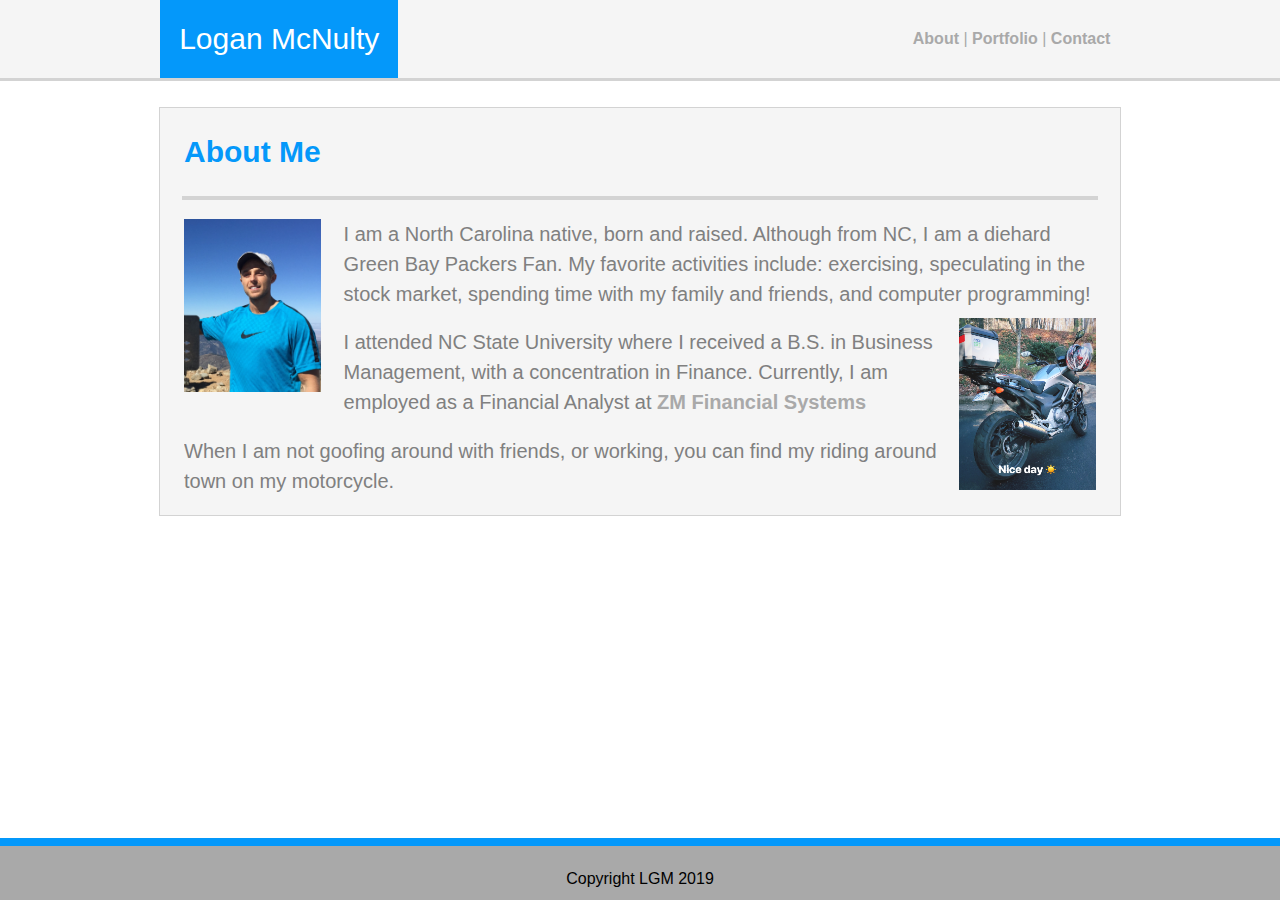
<file: index.html>
<!DOCTYPE HTML>
<html>
<head>
  <meta name="viewport" content="width=device-width, initial-scale=1.0" charset="UTF-8">
  <title>Logan's Portfolio</title>
  <link rel="stylesheet" type="text/css" href="css/reset.css">
  <link rel="stylesheet" type="text/css" href="css/style.css">
</head>

<body>

    <header>
        <div class="name_links">
            <div class="myname">Logan McNulty</div>
                <div class="about_port_contact">
                    <a href="index.html">About</a> | 
                    <a href="portfolio.html" target ="_blank">Portfolio</a> | 
                    <a href="contact.html" target="_blank">Contact</a>
                </div>
        </div>  
    </header>

    <section class = "main_content">
        <h1>About Me</h1>
        <hr>
            <article>
                <img id ="profile_pic" src="images/Mountain_Pic.jpg">
                <p id ="p1">I am a North Carolina native, born and raised. Although from NC, I am a diehard Green Bay Packers Fan. My favorite activities include: exercising, speculating in the stock market, spending time with my family and friends, and computer programming!</p>
                <img id="honda" src="images/bike.jpg">
                <P>I attended NC State University where I received a B.S. in Business Management, with a concentration in Finance. Currently, I am employed as a Financial Analyst at <a href="https://w3.zmfs.com" target="_blank">ZM Financial Systems</a></p>
                <p>When I am not goofing around with friends, or working, you can find my riding around town on my motorcycle.</p>
            </article>
    </section>

<footer>Copyright LGM 2019</footer>

</body>

</html>

<!-- Essentially, the largest file is the primary target file on Github website repository-->

<!-- Adding comments to fix the bug where if .css is larger than html then html is not recognized  -->
<!-- Adding comments to fix the bug where if .css is larger than html then html is not recognized  -->
<!-- Adding comments to fix the bug where if .css is larger than html then html is not recognized  -->
<!-- Adding comments to fix the bug where if .css is larger than html then html is not recognized  -->
<!-- Adding comments to fix the bug where if .css is larger than html then html is not recognized  -->
<!-- Adding comments to fix the bug where if .css is larger than html then html is not recognized  -->
<!-- Adding comments to fix the bug where if .css is larger than html then html is not recognized  -->
<!-- Adding comments to fix the bug where if .css is larger than html then html is not recognized  -->
<!-- Adding comments to fix the bug where if .css is larger than html then html is not recognized  -->
<!-- Adding comments to fix the bug where if .css is larger than html then html is not recognized  -->
<!-- Adding comments to fix the bug where if .css is larger than html then html is not recognized  -->
<!-- Adding comments to fix the bug where if .css is larger than html then html is not recognized  -->
<!-- Adding comments to fix the bug where if .css is larger than html then html is not recognized  -->
<!-- Adding comments to fix the bug where if .css is larger than html then html is not recognized  -->
<!-- Adding comments to fix the bug where if .css is larger than html then html is not recognized  --><!-- Adding comments to fix the bug where if .css is larger than html then html is not recognized  -->
<!-- Adding comments to fix the bug where if .css is larger than html then html is not recognized  -->
<!-- Adding comments to fix the bug where if .css is larger than html then html is not recognized  -->
<!-- Adding comments to fix the bug where if .css is larger than html then html is not recognized  -->
<!-- Adding comments to fix the bug where if .css is larger than html then html is not recognized  -->
<!-- Adding comments to fix the bug where if .css is larger than html then html is not recognized  -->
<!-- Adding comments to fix the bug where if .css is larger than html then html is not recognized  -->
<!-- Adding comments to fix the bug where if .css is larger than html then html is not recognized  -->
<!-- Essentially, the largest file is the primary targets file on Github website repository-->
<!-- Adding comments to fix the bug where if .css is larger than html then html is not recognized  -->
<!-- Adding comments to fix the bug where if .css is larger than html then html is not recognized  -->
<!-- Adding comments to fix the bug where if .css is larger than html then html is not recognized  -->
<!-- Adding comments to fix the bug where if .css is larger than html then html is not recognized  -->
<!-- Adding comments to fix the bug where if .css is larger than html then html is not recognized  -->
<!-- Adding comments to fix the bug where if .css is larger than html then html is not recognized  -->
<!-- Adding comments to fix the bug where if .css is larger than html then html is not recognized  -->
<!-- Adding comments to fix the bug where if .css is larger than html then html is not recognized  -->
<!-- Adding comments to fix the bug where if .css is larger than html then html is not recognized  -->
<!-- Adding comments to fix the bug where if .css is larger than html then html is not recognized  -->
<!-- Adding comments to fix the bug where if .css is larger than html then html is not recognized  -->
<!-- Adding comments to fix the bug where if .css is larger than html then html is not recognized  -->
<!-- Adding comments to fix the bug where if .css is larger than html then html is not recognized  -->
<!-- Adding comments to fix the bug where if .css is larger than html then html is not recognized  -->
<!-- Adding comments to fix the bug where if .css is larger than html then html is not recognized  --><!-- Adding comments to fix the bug where if .css is larger than html then html is not recognized  -->
<!-- Adding comments to fix the bug where if .css is larger than html then html is not recognized  -->
<!-- Adding comments to fix the bug where if .css is larger than html then html is not recognized  -->
<!-- Adding comments to fix the bug where if .css is larger than html then html is not recognized  -->
<!-- Adding comments to fix the bug where if .css is larger than html then html is not recognized  -->
<!-- Adding comments to fix the bug where if .css is larger than html then html is not recognized  -->
<!-- Adding comments to fix the bug where if .css is larger than html then html is not recognized  -->
<!-- Adding comments to fix the bug where if .css is larger than html then html is not recognized  -->

<!-- Essentially, the largest file is the primary targets file on Github website repository-->
<!-- Adding comments to fix the bug where if .css is larger than html then html is not recognized  -->
<!-- Adding comments to fix the bug where if .css is larger than html then html is not recognized  -->
<!-- Adding comments to fix the bug where if .css is larger than html then html is not recognized  -->
<!-- Adding comments to fix the bug where if .css is larger than html then html is not recognized  -->
<!-- Adding comments to fix the bug where if .css is larger than html then html is not recognized  -->
<!-- Adding comments to fix the bug where if .css is larger than html then html is not recognized  -->
<!-- Adding comments to fix the bug where if .css is larger than html then html is not recognized  -->
<!-- Adding comments to fix the bug where if .css is larger than html then html is not recognized  -->
<!-- Adding comments to fix the bug where if .css is larger than html then html is not recognized  -->
<!-- Adding comments to fix the bug where if .css is larger than html then html is not recognized  -->
<!-- Adding comments to fix the bug where if .css is larger than html then html is not recognized  -->
<!-- Adding comments to fix the bug where if .css is larger than html then html is not recognized  -->
<!-- Adding comments to fix the bug where if .css is larger than html then html is not recognized  -->
<!-- Adding comments to fix the bug where if .css is larger than html then html is not recognized  -->
<!-- Adding comments to fix the bug where if .css is larger than html then html is not recognized  --><!-- Adding comments to fix the bug where if .css is larger than html then html is not recognized  -->
<!-- Adding comments to fix the bug where if .css is larger than html then html is not recognized  -->
<!-- Adding comments to fix the bug where if .css is larger than html then html is not recognized  -->
<!-- Adding comments to fix the bug where if .css is larger than html then html is not recognized  -->
<!-- Adding comments to fix the bug where if .css is larger than html then html is not recognized  -->
<!-- Adding comments to fix the bug where if .css is larger than html then html is not recognized  -->
<!-- Adding comments to fix the bug where if .css is larger than html then html is not recognized  -->
<!-- Adding comments to fix the bug where if .css is larger than html then html is not recognized  -->

<!-- Essentially, the largest file is the primary targets file on Github website repository-->
<!-- Adding comments to fix the bug where if .css is larger than html then html is not recognized  -->
<!-- Adding comments to fix the bug where if .css is larger than html then html is not recognized  -->
<!-- Adding comments to fix the bug where if .css is larger than html then html is not recognized  -->
<!-- Adding comments to fix the bug where if .css is larger than html then html is not recognized  -->
<!-- Adding comments to fix the bug where if .css is larger than html then html is not recognized  -->
<!-- Adding comments to fix the bug where if .css is larger than html then html is not recognized  -->
<!-- Adding comments to fix the bug where if .css is larger than html then html is not recognized  -->
<!-- Adding comments to fix the bug where if .css is larger than html then html is not recognized  -->
<!-- Adding comments to fix the bug where if .css is larger than html then html is not recognized  -->
<!-- Adding comments to fix the bug where if .css is larger than html then html is not recognized  -->
<!-- Adding comments to fix the bug where if .css is larger than html then html is not recognized  -->
<!-- Adding comments to fix the bug where if .css is larger than html then html is not recognized  -->
<!-- Adding comments to fix the bug where if .css is larger than html then html is not recognized  -->
<!-- Adding comments to fix the bug where if .css is larger than html then html is not recognized  -->
<!-- Adding comments to fix the bug where if .css is larger than html then html is not recognized  --><!-- Adding comments to fix the bug where if .css is larger than html then html is not recognized  -->
<!-- Adding comments to fix the bug where if .css is larger than html then html is not recognized  -->
<!-- Adding comments to fix the bug where if .css is larger than html then html is not recognized  -->
<!-- Adding comments to fix the bug where if .css is larger than html then html is not recognized  -->
<!-- Adding comments to fix the bug where if .css is larger than html then html is not recognized  -->
<!-- Adding comments to fix the bug where if .css is larger than html then html is not recognized  -->
<!-- Adding comments to fix the bug where if .css is larger than html then html is not recognized  -->
<!-- Adding comments to fix the bug where if .css is larger than html then html is not recognized  -->

<!-- Essentially, the largest file is the primary targets file on Github website repository-->
<!-- Adding comments to fix the bug where if .css is larger than html then html is not recognized  -->
<!-- Adding comments to fix the bug where if .css is larger than html then html is not recognized  -->
<!-- Adding comments to fix the bug where if .css is larger than html then html is not recognized  -->
<!-- Adding comments to fix the bug where if .css is larger than html then html is not recognized  -->
<!-- Adding comments to fix the bug where if .css is larger than html then html is not recognized  -->
<!-- Adding comments to fix the bug where if .css is larger than html then html is not recognized  -->
<!-- Adding comments to fix the bug where if .css is larger than html then html is not recognized  -->
<!-- Adding comments to fix the bug where if .css is larger than html then html is not recognized  -->
<!-- Adding comments to fix the bug where if .css is larger than html then html is not recognized  -->
<!-- Adding comments to fix the bug where if .css is larger than html then html is not recognized  -->
<!-- Adding comments to fix the bug where if .css is larger than html then html is not recognized  -->
<!-- Adding comments to fix the bug where if .css is larger than html then html is not recognized  -->
<!-- Adding comments to fix the bug where if .css is larger than html then html is not recognized  -->
<!-- Adding comments to fix the bug where if .css is larger than html then html is not recognized  -->
<!-- Adding comments to fix the bug where if .css is larger than html then html is not recognized  --><!-- Adding comments to fix the bug where if .css is larger than html then html is not recognized  -->
<!-- Adding comments to fix the bug where if .css is larger than html then html is not recognized  -->
<!-- Adding comments to fix the bug where if .css is larger than html then html is not recognized  -->
<!-- Adding comments to fix the bug where if .css is larger than html then html is not recognized  -->
<!-- Adding comments to fix the bug where if .css is larger than html then html is not recognized  -->
<!-- Adding comments to fix the bug where if .css is larger than html then html is not recognized  -->
<!-- Adding comments to fix the bug where if .css is larger than html then html is not recognized  -->
<!-- Adding comments to fix the bug where if .css is larger than html then html is not recognized  -->

<!-- Essentially, the largest file is the primary targets file on Github website repository-->
<!-- Adding comments to fix the bug where if .css is larger than html then html is not recognized  -->
<!-- Adding comments to fix the bug where if .css is larger than html then html is not recognized  -->
<!-- Adding comments to fix the bug where if .css is larger than html then html is not recognized  -->
<!-- Adding comments to fix the bug where if .css is larger than html then html is not recognized  -->
<!-- Adding comments to fix the bug where if .css is larger than html then html is not recognized  -->
<!-- Adding comments to fix the bug where if .css is larger than html then html is not recognized  -->
<!-- Adding comments to fix the bug where if .css is larger than html then html is not recognized  -->
<!-- Adding comments to fix the bug where if .css is larger than html then html is not recognized  -->
<!-- Adding comments to fix the bug where if .css is larger than html then html is not recognized  -->
<!-- Adding comments to fix the bug where if .css is larger than html then html is not recognized  -->
<!-- Adding comments to fix the bug where if .css is larger than html then html is not recognized  -->
<!-- Adding comments to fix the bug where if .css is larger than html then html is not recognized  -->
<!-- Adding comments to fix the bug where if .css is larger than html then html is not recognized  -->
<!-- Adding comments to fix the bug where if .css is larger than html then html is not recognized  -->
<!-- Adding comments to fix the bug where if .css is larger than html then html is not recognized  --><!-- Adding comments to fix the bug where if .css is larger than html then html is not recognized  -->
<!-- Adding comments to fix the bug where if .css is larger than html then html is not recognized  -->
<!-- Adding comments to fix the bug where if .css is larger than html then html is not recognized  -->
<!-- Adding comments to fix the bug where if .css is larger than html then html is not recognized  -->
<!-- Adding comments to fix the bug where if .css is larger than html then html is not recognized  -->
<!-- Adding comments to fix the bug where if .css is larger than html then html is not recognized  -->
<!-- Adding comments to fix the bug where if .css is larger than html then html is not recognized  -->
<!-- Adding comments to fix the bug where if .css is larger than html then html is not recognized  -->

<!-- Essentially, the largest file is the primary targets file on Github website repository-->
<!-- Adding comments to fix the bug where if .css is larger than html then html is not recognized  -->
<!-- Adding comments to fix the bug where if .css is larger than html then html is not recognized  -->
<!-- Adding comments to fix the bug where if .css is larger than html then html is not recognized  -->
<!-- Adding comments to fix the bug where if .css is larger than html then html is not recognized  -->
<!-- Adding comments to fix the bug where if .css is larger than html then html is not recognized  -->
<!-- Adding comments to fix the bug where if .css is larger than html then html is not recognized  -->
<!-- Adding comments to fix the bug where if .css is larger than html then html is not recognized  -->
<!-- Adding comments to fix the bug where if .css is larger than html then html is not recognized  -->
<!-- Adding comments to fix the bug where if .css is larger than html then html is not recognized  -->
<!-- Adding comments to fix the bug where if .css is larger than html then html is not recognized  -->
<!-- Adding comments to fix the bug where if .css is larger than html then html is not recognized  -->
<!-- Adding comments to fix the bug where if .css is larger than html then html is not recognized  -->
<!-- Adding comments to fix the bug where if .css is larger than html then html is not recognized  -->
<!-- Adding comments to fix the bug where if .css is larger than html then html is not recognized  -->
<!-- Adding comments to fix the bug where if .css is larger than html then html is not recognized  --><!-- Adding comments to fix the bug where if .css is larger than html then html is not recognized  -->
<!-- Adding comments to fix the bug where if .css is larger than html then html is not recognized  -->
<!-- Adding comments to fix the bug where if .css is larger than html then html is not recognized  -->
<!-- Adding comments to fix the bug where if .css is larger than html then html is not recognized  -->
<!-- Adding comments to fix the bug where if .css is larger than html then html is not recognized  -->
<!-- Adding comments to fix the bug where if .css is larger than html then html is not recognized  -->
<!-- Adding comments to fix the bug where if .css is larger than html then html is not recognized  -->
<!-- Adding comments to fix the bug where if .css is larger than html then html is not recognized  -->

<!-- Essentially, the largest file is the primary targets file on Github website repository-->
<!-- Adding comments to fix the bug where if .css is larger than html then html is not recognized  -->
<!-- Adding comments to fix the bug where if .css is larger than html then html is not recognized  -->
<!-- Adding comments to fix the bug where if .css is larger than html then html is not recognized  -->
<!-- Adding comments to fix the bug where if .css is larger than html then html is not recognized  -->
<!-- Adding comments to fix the bug where if .css is larger than html then html is not recognized  -->
<!-- Adding comments to fix the bug where if .css is larger than html then html is not recognized  -->
<!-- Adding comments to fix the bug where if .css is larger than html then html is not recognized  -->
<!-- Adding comments to fix the bug where if .css is larger than html then html is not recognized  -->
<!-- Adding comments to fix the bug where if .css is larger than html then html is not recognized  -->
<!-- Adding comments to fix the bug where if .css is larger than html then html is not recognized  -->
<!-- Adding comments to fix the bug where if .css is larger than html then html is not recognized  -->
<!-- Adding comments to fix the bug where if .css is larger than html then html is not recognized  -->
<!-- Adding comments to fix the bug where if .css is larger than html then html is not recognized  -->
<!-- Adding comments to fix the bug where if .css is larger than html then html is not recognized  -->
<!-- Adding comments to fix the bug where if .css is larger than html then html is not recognized  --><!-- Adding comments to fix the bug where if .css is larger than html then html is not recognized  -->
<!-- Adding comments to fix the bug where if .css is larger than html then html is not recognized  -->
<!-- Adding comments to fix the bug where if .css is larger than html then html is not recognized  -->
<!-- Adding comments to fix the bug where if .css is larger than html then html is not recognized  -->
<!-- Adding comments to fix the bug where if .css is larger than html then html is not recognized  -->
<!-- Adding comments to fix the bug where if .css is larger than html then html is not recognized  -->
<!-- Adding comments to fix the bug where if .css is larger than html then html is not recognized  -->
<!-- Adding comments to fix the bug where if .css is larger than html then html is not recognized  -->

<!-- Essentially, the largest file is the primary targets file on Github website repository-->
<!-- Adding comments to fix the bug where if .css is larger than html then html is not recognized  -->
<!-- Adding comments to fix the bug where if .css is larger than html then html is not recognized  -->
<!-- Adding comments to fix the bug where if .css is larger than html then html is not recognized  -->
<!-- Adding comments to fix the bug where if .css is larger than html then html is not recognized  -->
<!-- Adding comments to fix the bug where if .css is larger than html then html is not recognized  -->
<!-- Adding comments to fix the bug where if .css is larger than html then html is not recognized  -->
<!-- Adding comments to fix the bug where if .css is larger than html then html is not recognized  -->
<!-- Adding comments to fix the bug where if .css is larger than html then html is not recognized  -->
<!-- Adding comments to fix the bug where if .css is larger than html then html is not recognized  -->
<!-- Adding comments to fix the bug where if .css is larger than html then html is not recognized  -->
<!-- Adding comments to fix the bug where if .css is larger than html then html is not recognized  -->
<!-- Adding comments to fix the bug where if .css is larger than html then html is not recognized  -->
<!-- Adding comments to fix the bug where if .css is larger than html then html is not recognized  -->
<!-- Adding comments to fix the bug where if .css is larger than html then html is not recognized  -->
<!-- Adding comments to fix the bug where if .css is larger than html then html is not recognized  --><!-- Adding comments to fix the bug where if .css is larger than html then html is not recognized  -->
<!-- Adding comments to fix the bug where if .css is larger than html then html is not recognized  -->
<!-- Adding comments to fix the bug where if .css is larger than html then html is not recognized  -->
<!-- Adding comments to fix the bug where if .css is larger than html then html is not recognized  -->
<!-- Adding comments to fix the bug where if .css is larger than html then html is not recognized  -->
<!-- Adding comments to fix the bug where if .css is larger than html then html is not recognized  -->
<!-- Adding comments to fix the bug where if .css is larger than html then html is not recognized  -->
<!-- Adding comments to fix the bug where if .css is larger than html then html is not recognized  -->
</file>
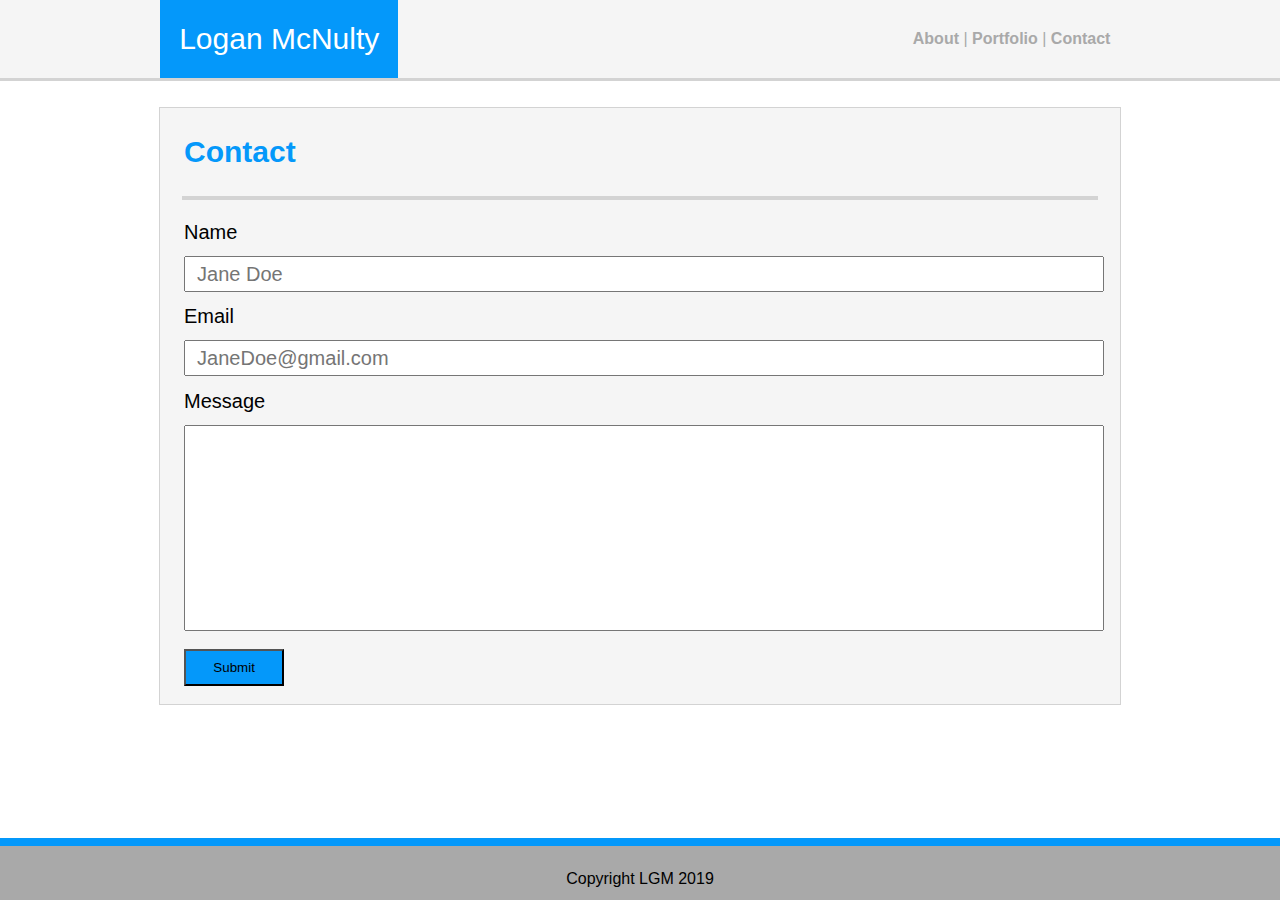
<file: contact.html>
<!DOCTYPE HTML>
<html>
<head>
  <meta name="viewport" content="width=device-width, initial-scale=1.0" charset="UTF-8">
  <title>Logan's Portfolio</title>
  <link rel="stylesheet" type="text/css" href="css/reset.css">
  <link rel="stylesheet" type="text/css" href="css/style.css">
</head>

<body>

    <header>
            <div class="name_links">
                <div class="myname">Logan McNulty</div>
                    <div class="about_port_contact">
                        <a href="index.html">About</a> | 
                        <a href="portfolio.html">Portfolio</a> | 
                        <a href="contact.html">Contact</a>
                    </div>
            </div>  
    </header>

    <section class = "main_content">
        <h1>Contact</h1>
        <hr>
            <form>
                <label class = "input_name">Name</label>
                <input type="text" placeholder="Jane Doe">

                <label class = "input_name">Email</label>
                <input type="text" placeholder="JaneDoe@gmail.com">

                <label class = "input_name">Message</label>
                <input type="text" style="height:200px">

                <button class="submit">Submit</button>
            </form>
    </section>

<footer>Copyright LGM 2019</footer>

</body>

</html>
</file>
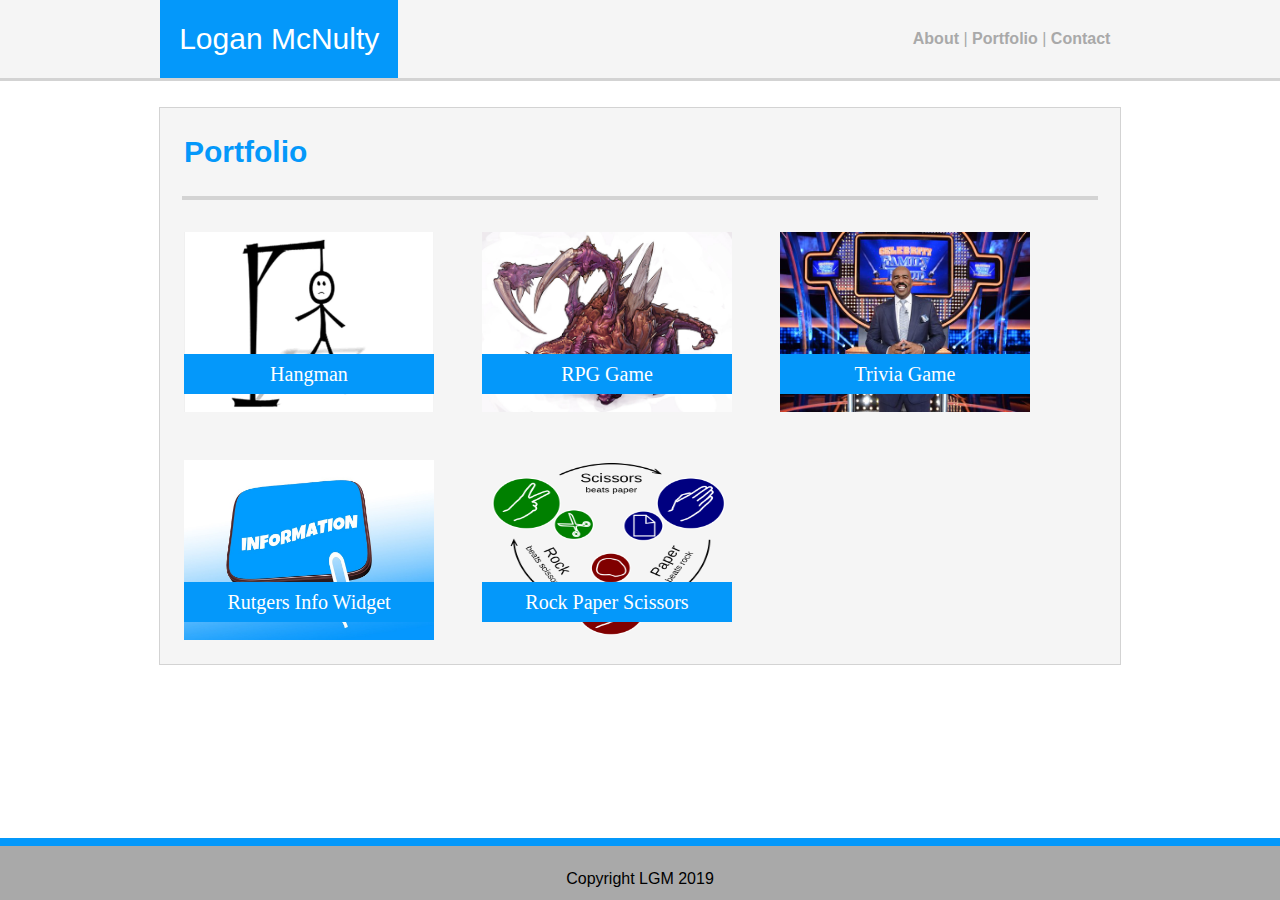
<file: portfolio.html>
<!DOCTYPE HTML>
<html>
<head>
  <meta name="viewport" content="width=device-width, initial-scale=1.0" charset="UTF-8">
  <title>Logan's Portfolio</title>
  <link rel="stylesheet" type="text/css" href="css/reset.css">
  <link rel="stylesheet" type="text/css" href="css/style.css">
</head>

<body>

    <header>
            <div class="name_links">
                <div class="myname">Logan McNulty</div>
                    <div class="about_port_contact">
                        <a href="index.html">About</a> | 
                        <a href="portfolio.html">Portfolio</a> | 
                        <a href="contact.html">Contact</a>
                    </div>
            </div>  
    </header>

    <section class = "main_content">
        <h1>Portfolio</h1>
        <hr>

            <div class = "project_container">
                <img class="project_image" src="images/hangman.jpg">
                    <div class = "project_label">Hangman</div>
            </div>
    
            <div class = "project_container">
                <img class="project_image" src="images/zergling.jpg">
                <div class = "project_label">RPG Game</div>
            </div>
        
            <div class = "project_container">
                <img class="project_image" src="images/family.jpg">
                <div class = "project_label">Trivia Game</div>
            </div>
                
            <div class = "project_container">
                <img class="project_image" src="images/information.jpg">
                <div class = "project_label">Rutgers Info Widget</div>
            </div>

            <div class = "project_container">
                <img class="project_image" src="images/rock_paper_scissors.jpg">
                <div class = "project_label">Rock Paper Scissors</div>
            </div>

    </section>

<footer>Copyright LGM 2019</footer>

</body>

</html>
</file>
<file: css/style.css>
body{
    background: url('https://raw.githubusercontent.com/LoganMcnulty/Bootstrap-Portfolio/master/images/Blurred-Background.jpg') no-repeat center center fixed;
    -webkit-background-size: cover;
    -moz-background-size: cover;
    background-size: cover;
    -o-background-size: cover;
  }
  

#bg-image{
    position: fixed;
    right: 0;
    left: 0;
    bottom: 0;
    width: 100%;
    z-index: -1;
}

header{
    border-bottom: 3px solid lightgrey;
    background: whitesmoke;
}

.myname{
    background-color: rgb(4, 152, 250);
    color: white;
    font-size: 30px;
    line-height: 40px;
    font-family: Arial, Helvetica, sans-serif;
    float: left;
    padding: 2% 2%;
}

.name_links{
    width: 960px;
    margin: 0 auto;
    overflow: auto;
}

a:link {
    text-decoration:none;
    color:darkgrey;
    font-weight: bold;
}

a:hover {
    background: rgb(4, 152, 250);
    text-decoration:none;
    color:darkgrey;
    font-weight: bold;
}

a:visited {
    text-decoration:none;
    color:darkgrey;
    font-weight: bold;
}

.about_port_contact{
    color: darkgrey;
    float: right;
    padding: 1%;
    margin: 2.2% 0;
    font-family: Arial, Helvetica, sans-serif;
}

.main_content{
    background: whitesmoke;
    width: 960px;
    margin: 2% auto 10%;
    border: 1px solid lightgrey;
    overflow:auto;
}

article{
    overflow:auto;
    width: 95%;
    margin: 2% auto;
}

p{
    font-family: Arial, Helvetica, sans-serif;
    line-height: 30px;
    font-size: 20px;
    margin-top: 2%;
    color: grey; 
}

#p1{
    margin-top: 0;
}

h1{
    font-family: Arial, Helvetica, sans-serif;
    margin: 2.5% 2.5%;
    font-size: 30px;
    line-height: 40px;
    color: rgb(4, 152, 250);
    font-weight: bold;
}

h2{
margin: 2% auto 2%;
color: darkgrey;
font-weight: bold;
font-family: Arial, Helvetica, sans-serif;
}

hr{
    width: 95%;
    border: 2px solid lightgrey;
}

#profile_pic{
    width: 15%;
    float: left;
    margin: 0 2.5% 0 0;
}

#honda{
    width: 15%;
    float: right;
    margin: 1% 0 0 1.5%;
}

#main_content_contact{
    background: whitesmoke;
    width: 50%;
    margin: 2% auto 10%;
    border: 1px solid lightgrey;
    overflow:auto;
}


form {
    margin: 0 2.5%;
}


.input_name{
    float:left;
    width:100%;
    margin:1% 0;
    font-family: Arial, Helvetica, sans-serif;
    font-size: 20px;
    line-height: 30px;
}

input{
    width: 100%;
    text-indent:1%;
    font-family: Arial, Helvetica, sans-serif;
    font-size: 20px;
    line-height: 30px;
}

.submit{
    background: rgb(4, 152, 250);
    padding: 1% 3%;
    float: left;
    margin: 2% 0;
}

#main_content_portfolio{
    background: whitesmoke;
    width: 50%;
    margin: 2% auto 10%;
    border: 1px solid lightgrey;
    overflow:auto;
}

.project_container{
    position: relative;
    width: 250px;
    height: 180px;
    margin: 2.5%;
    float: left;
}

.project_image{
    width: 100%;
    height: 100%;
}

.project_label{
    position: absolute;
    width: 100%;
    bottom: 10%;
    padding: 2% 0;
    background: rgb(4, 152, 250);
    text-align:center;
    font-size: 20px;
    line-height: 30px;
    color: white;
}

footer{
    font-family: Arial, Helvetica, sans-serif;
    position: fixed;
    bottom: 0;
    left: 0;
    right: 0;
    background: darkgrey;
    border-top: 8px solid rgb(4, 152, 250);
    text-align: center;
    padding: 2% 0 1%;
}

@media screen and (max-width: 980px) {
    .name_links{
        width: 800px;
    }
    .main_content {
        width: 800px;
    }
  }

  @media screen and (max-width: 768px) {
    .name_links{
        width: 700px;
    }
    .main_content {
        width: 700px;
    }
    #profile_pic, #honda {
        width:20%;
    }
  }

  @media screen and (max-width: 640px) {
    .name_links{
        width: 580px;
    }
    .main_content {
        width: 550px;
    }
    p, a{
        font-size: 14px;
        line-height: 21px;
    }
    h1{
        font-size: 20px;
        line-height: 26px;
    }
    .myname, .about_port_contact{
        font-size: 20px;
        line-height: 26px;
        text-align:center;
        padding: 2% 0;
        width:100%;
        margin:0;
    }
    .input_name, input, .project_label{
        font-size: 14px;
        line-height: 21px;
    }
    #profile_pic, #honda {
        width:30%;
    }
  }

  @media screen and (max-width: 400px) {
    .name_links{
        width: 350px;
    }
    .main_content {
        width: 350px;
    }
    p, a{
        font-size: 14px;
        line-height: 21px;
    }
    h1{
        font-size: 20px;
        line-height: 26px;
    }
    .myname, .about_port_contact{
        font-size: 20px;
        line-height: 26px;
        text-align:center;
        padding: 2% 0;
        width:100%;
        margin:0;
    }
    .input_name, input, .project_label{
        font-size: 14px;
        line-height: 21px;
    }
    #profile_pic, #honda {
        width:30%;
    }
    form{
        margin: 0 4%;
    }
  }
</file>
